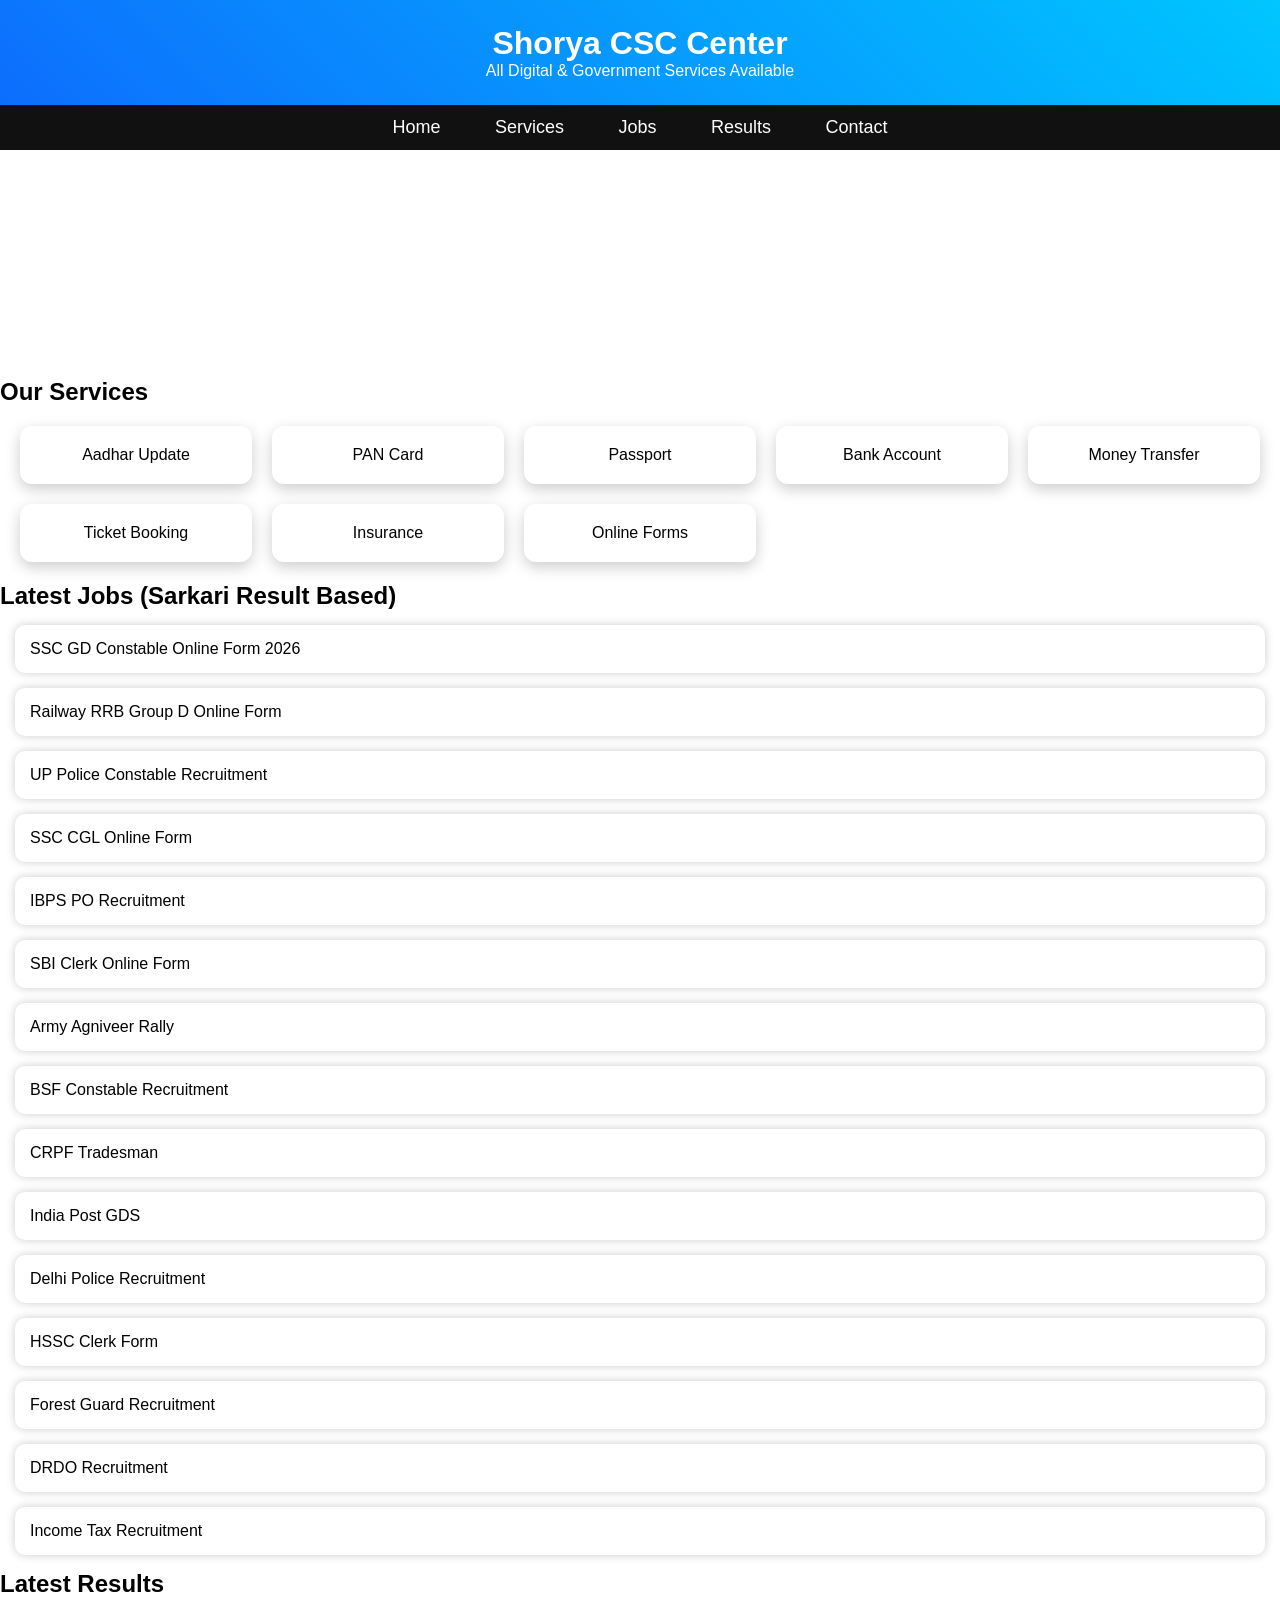
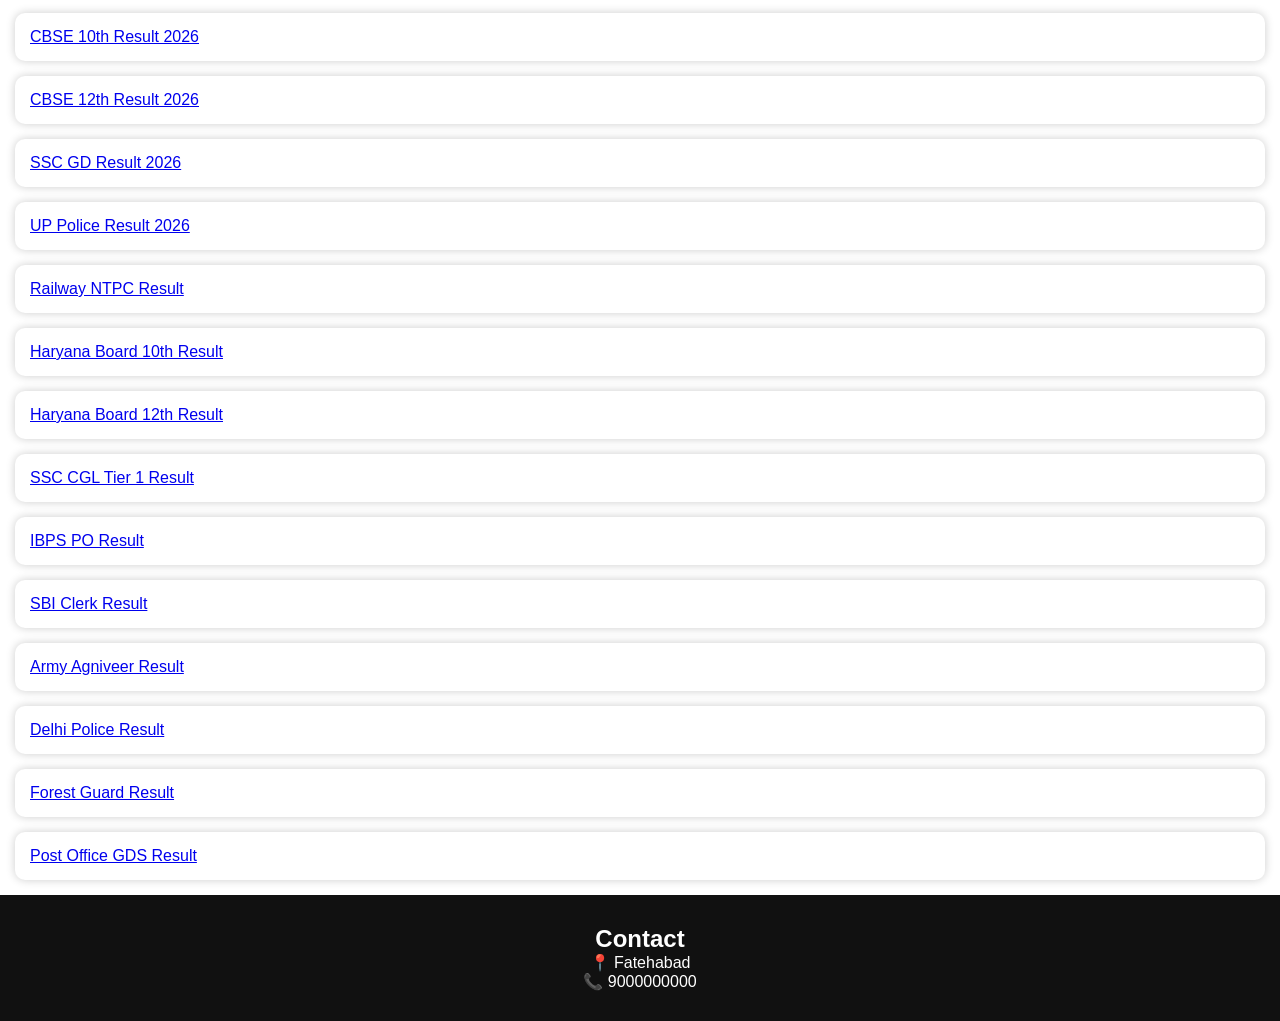
<file: index.html>
<!DOCTYPE html>
<html lang="en">
<head>
<meta charset="UTF-8">
<meta name="viewport" content="width=device-width, initial-scale=1.0">
<title>Shorya CSC Center</title>
<link rel="stylesheet" href="style.css">
</head>

<body>
<header>
<h1>Shorya CSC Center</h1>
<p>All Digital & Government Services Available</p>
</header>

<nav>
<a href="#">Home</a>
<a href="#services">Services</a>
<a href="#jobs">Jobs</a>
<a href="#results">Results</a>
<a href="#contact">Contact</a>
</nav>

<section class="banner">
<h2>Welcome to CSC Center</h2>
<p>Fast | Secure | Reliable</p>
</section>

<section id="services">
<h2>Our Services</h2>
<div class="services">
<div class="card">Aadhar Update</div>
<div class="card">PAN Card</div>
<div class="card">Passport</div>
<div class="card">Bank Account</div>
<div class="card">Money Transfer</div>
<div class="card">Ticket Booking</div>
<div class="card">Insurance</div>
<div class="card">Online Forms</div>
</div>
</section>

<section id="jobs">
<h2>Latest Jobs (Sarkari Result Based)</h2>

<div class="job-box" onclick="openModal('SSC GD Constable 2026','05 May 2026','30 May 2026','02 June 2026')">SSC GD Constable Online Form 2026</div>
<div class="job-box" onclick="openModal('RRB Group D 2026','10 May 2026','12 June 2026','15 June 2026')">Railway RRB Group D Online Form</div>
<div class="job-box" onclick="openModal('UP Police Constable','15 May 2026','20 June 2026','22 June 2026')">UP Police Constable Recruitment</div>
<div class="job-box" onclick="openModal('SSC CGL 2026','20 June 2026','20 July 2026','22 July 2026')">SSC CGL Online Form</div>
<div class="job-box" onclick="openModal('IBPS PO 2026','01 June 2026','25 June 2026','27 June 2026')">IBPS PO Recruitment</div>
<div class="job-box" onclick="openModal('SBI Clerk 2026','05 June 2026','28 June 2026','30 June 2026')">SBI Clerk Online Form</div>
<div class="job-box" onclick="openModal('Indian Army Agniveer','10 May 2026','05 June 2026','07 June 2026')">Army Agniveer Rally</div>
<div class="job-box" onclick="openModal('BSF Constable','18 May 2026','18 June 2026','20 June 2026')">BSF Constable Recruitment</div>
<div class="job-box" onclick="openModal('CRPF Tradesman','20 April 2026','19 May 2026','21 May 2026')">CRPF Tradesman</div>
<div class="job-box" onclick="openModal('Post Office GDS','10 May 2026','10 June 2026','12 June 2026')">India Post GDS</div>
<div class="job-box" onclick="openModal('Delhi Police','25 May 2026','30 June 2026','02 July 2026')">Delhi Police Recruitment</div>
<div class="job-box" onclick="openModal('HSSC Clerk','12 May 2026','05 June 2026','07 June 2026')">HSSC Clerk Form</div>
<div class="job-box" onclick="openModal('Forest Guard','01 May 2026','30 May 2026','02 June 2026')">Forest Guard Recruitment</div>
<div class="job-box" onclick="openModal('DRDO Vacancy','20 May 2026','20 June 2026','22 June 2026')">DRDO Recruitment</div>
<div class="job-box" onclick="openModal('Income Tax Dept','10 June 2026','05 July 2026','08 July 2026')">Income Tax Recruitment</div>

</section>

<section id="results">
<h2>Latest Results</h2>

<div class="result-box"><a href="https://results.digilocker.gov.in/CBSE10th2026tenthXbzvbkajsgqw.html" target="_blank">CBSE 10th Result 2026</a></div>
<div class="result-box"><a href="https://www.cbseresults.nic.in/" target="_blank">CBSE 12th Result 2026</a></div>
<div class="result-box"><a href="https://www.sarkariresult.com/ssc/ssc-gd-constable-2026/" target="_blank">SSC GD Result 2026</a></div>
<div class="result-box"><a href="https://uppbpb.gov.in/" target="_blank">UP Police Result 2026</a></div>
<div class="result-box"><a href="https://www.rrbcdg.gov.in/" target="_blank">Railway NTPC Result</a></div>
<div class="result-box"><a href="https://bseh.org.in/" target="_blank">Haryana Board 10th Result</a></div>
<div class="result-box"><a href="https://bseh.org.in/" target="_blank">Haryana Board 12th Result</a></div>
<div class="result-box"><a href="https://www.ssc.nic.in/" target="_blank">SSC CGL Tier 1 Result</a></div>
<div class="result-box"><a href="https://www.ibps.in/" target="_blank">IBPS PO Result</a></div>
<div class="result-box"><a href="https://sbi.co.in/" target="_blank">SBI Clerk Result</a></div>
<div class="result-box"><a href="https://joinindianarmy.nic.in/" target="_blank">Army Agniveer Result</a></div>
<div class="result-box"><a href="https://delhipolice.gov.in/" target="_blank">Delhi Police Result</a></div>
<div class="result-box"><a href="#" target="_blank">Forest Guard Result</a></div>
<div class="result-box"><a href="https://indiapostgdsonline.gov.in/" target="_blank">Post Office GDS Result</a></div>

</section>

<div class="modal" id="jobModal">
<div class="modal-content">
<span class="close" onclick="closeModal()">&times;</span>
<h2 id="jobTitle"></h2>
<p><b>Starting Date:</b> <span id="startDate"></span></p>
<p><b>Last Date:</b> <span id="lastDate"></span></p>
<p><b>Fee Last Date:</b> <span id="feeLastDate"></span></p>
</div>
</div>

<section id="contact">
<h2>Contact</h2>
<p style="text-align:center">📍 Fatehabad</p>
<p style="text-align:center">📞 9000000000</p>
</section>

<script>
function openModal(title,start,last,fee){
 document.getElementById('jobModal').style.display='flex';
 document.getElementById('jobTitle').innerText=title;
 document.getElementById('startDate').innerText=start;
 document.getElementById('lastDate').innerText=last;
 document.getElementById('feeLastDate').innerText=fee;
}

function closeModal(){
 document.getElementById('jobModal').style.display='none';
}
</script>

</body>
</html>
</file>
<file: style.css>
*{
    margin:0;
    padding:0;
    box-sizing:border-box;
    font-family:Arial, sans-serif;
}

/* Header */
header{
    background:linear-gradient(45deg,#0d6efd,#00c6ff);
    color:white;
    text-align:center;
    padding:25px;
}

/* Navbar */
nav{
    background:#111;
    padding:12px;
    text-align:center;
}

nav a{
    color:white;
    margin:10px;
    text-decoration:none;
    font-size:18px;
    padding:8px 15px;
    border-radius:5px;
    transition:0.3s;
}

nav a:hover{
    background:orange;
}

/* Banner */
.banner{
    background:url('https://images.unsplash.com/photo-1521791136064-7986c2920216') no-repeat center/cover;
    color:white;
    text-align:center;
    padding:80px 20px;
}

.banner h2{
    font-size:40px;
}

.banner p{
    font-size:20px;
}

/* Services */
.services{
    display:grid;
    grid-template-columns:repeat(auto-fit,minmax(200px,1fr));
    gap:20px;
    padding:20px;
}

.card{
    background:white;
    padding:20px;
    border-radius:12px;
    text-align:center;
    box-shadow:0 5px 15px rgba(0,0,0,0.2);
    transition:0.3s;
}

.card:hover{
    transform:scale(1.05);
    background:orange;
    color:white;
}

/* Jobs & Results */
.job-box, .result-box{
    background:white;
    margin:15px;
    padding:15px;
    border-radius:10px;
    cursor:pointer;
    box-shadow:0 0 10px rgba(0,0,0,0.2);
    transition:0.3s;
}

.job-box:hover, .result-box:hover{
    background:orange;
    color:white;
    transform:translateY(-5px);
}

/* Modal */
.modal{
    display:none;
    position:fixed;
    top:0;
    left:0;
    width:100%;
    height:100%;
    background:rgba(0,0,0,0.7);
    justify-content:center;
    align-items:center;
}

.modal-content{
    background:white;
    padding:25px;
    border-radius:12px;
    width:90%;
    max-width:500px;
    animation:fadeIn 0.4s;
}

.close{
    float:right;
    font-size:22px;
    color:red;
    cursor:pointer;
}

/* Contact */
#contact{
    background:#111;
    color:white;
    padding:30px;
    text-align:center;
}

/* Footer */
footer{
    background:black;
    color:white;
    text-align:center;
    padding:15px;
}

/* Animation */
@keyframes fadeIn{
    from{
        opacity:0;
        transform:scale(0.8);
    }
    to{
        opacity:1;
        transform:scale(1);
    }
}
</file>
